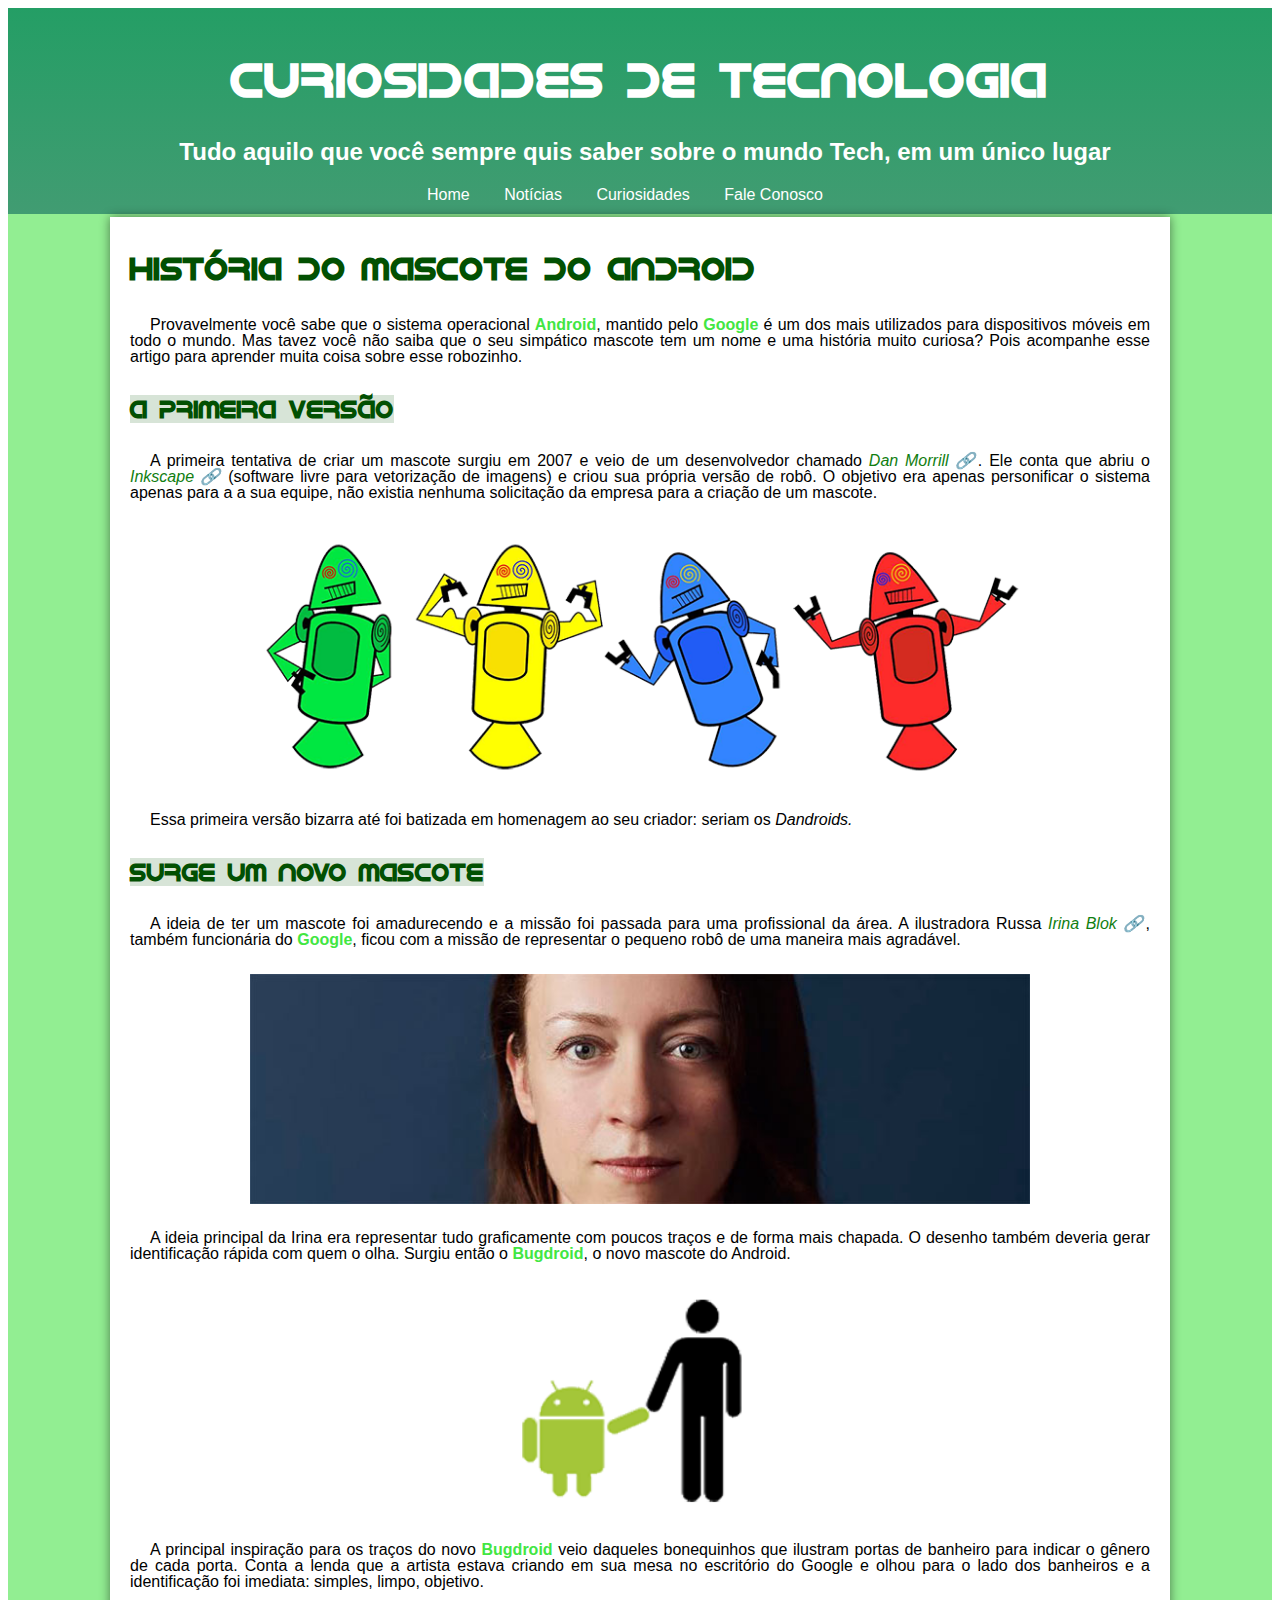
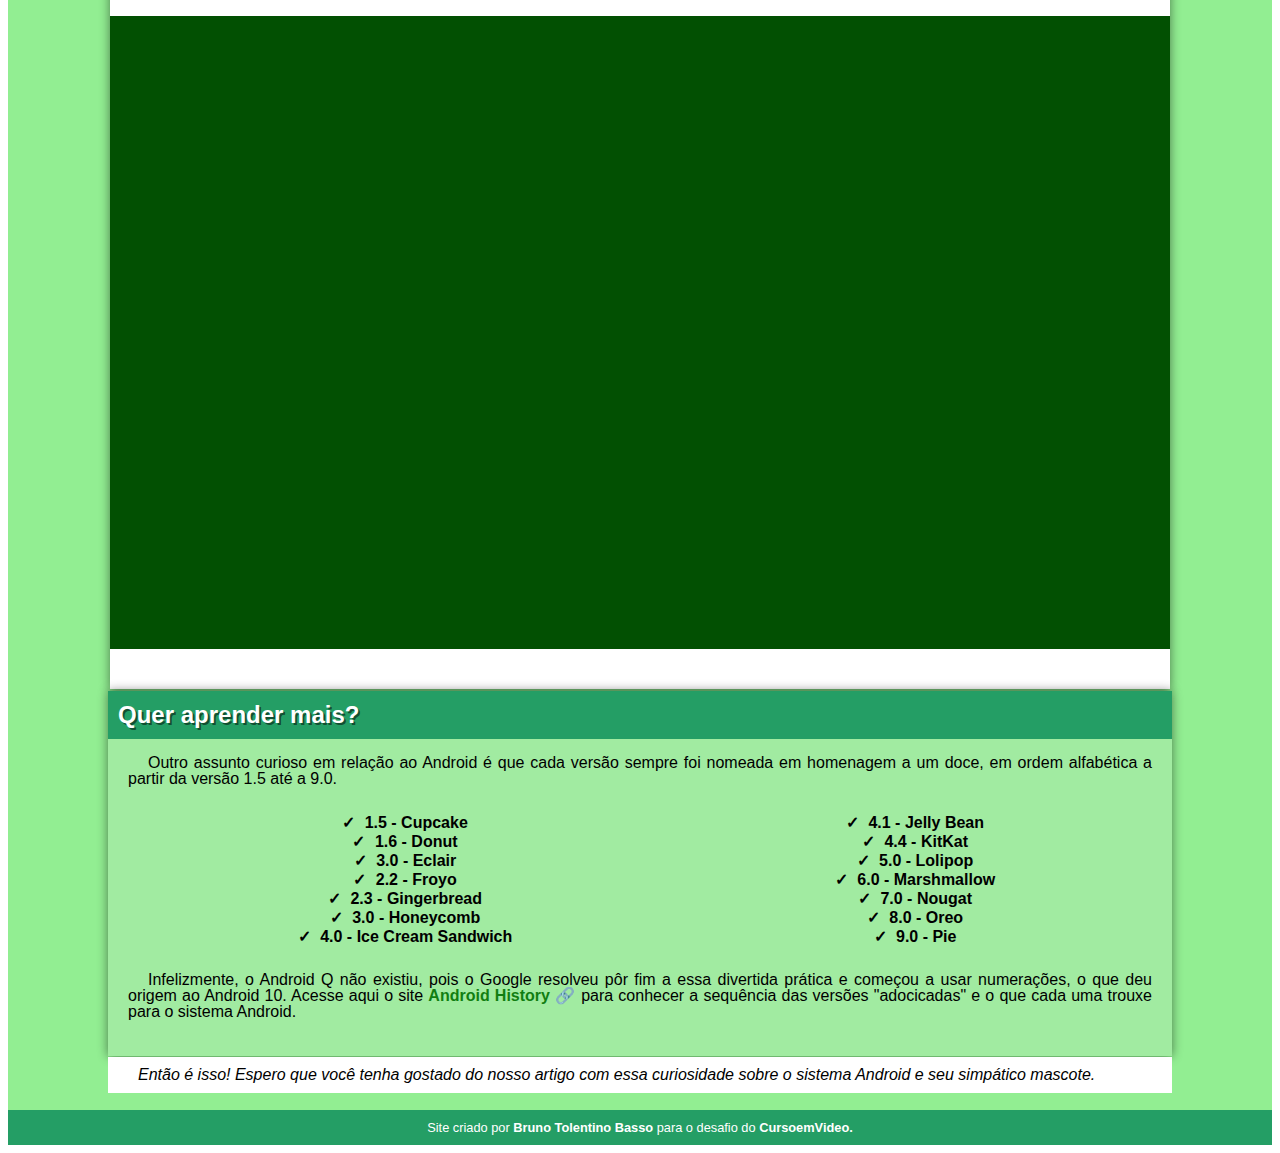
<file: index.html>
<!DOCTYPE html>
<html lang="pt-br">
<head>
    <meta charset="UTF-8">
    <meta name="viewport" content="width=device-width, initial-scale=1.0">
    <title>Como surgiu o mascote do Android</title>
    <link rel="shortcut icon" href="imagens/favicon.ico" type="image/x-icon">
    <link rel="stylesheet" href="style.css">
</head>
<body>
    <header>
        <h1>Curiosidades de Tecnologia</h1>
        <h2 id="subtituloMenu">Tudo aquilo que você sempre quis saber sobre o mundo Tech, em um único lugar</h2>
        <nav><a href="#">Home</a>   <a href="#">Notícias</a>   <a href="#">Curiosidades</a>   <a href="#">Fale Conosco</a></nav>
    </header>
    <main>
        <article>
            <h1 id="tituloCorpo">História do Mascote do Android</h1>
            <p>Provavelmente você sabe que o sistema operacional <strong>Android</strong>, mantido pelo <strong>Google</strong> é um dos mais utilizados para dispositivos móveis em todo o mundo. Mas tavez você não saiba que o seu simpático mascote tem um nome e uma história muito curiosa? Pois acompanhe esse artigo para aprender muita coisa sobre esse robozinho.</p>
            <h2><mark>A primeira versão</mark></h2>
            <p>A primeira tentativa de criar um mascote surgiu em 2007 e veio de um desenvolvedor chamado <i><a href="https://www.linkedin.com/in/danmorrill" class="externo" target="_blank">Dan Morrill</a></i>. Ele conta que abriu o <i><a href="https://inkscape.org/pt-br/" target="_blank" class="externo">Inkscape</a></i> (software livre para vetorização de imagens) e criou sua própria versão de robô. O objetivo era apenas personificar o sistema apenas para a a sua equipe, não existia nenhuma solicitação da empresa para a criação de um mascote.</p>
            <picture>
                <source media="(max-width: 600px )" srcset='dan-droids-pq.png' type="image/png">
                <img src="dan-droids.png" alt="Imagem de Androids">
              </picture>
              <p>Essa primeira versão bizarra até foi batizada em homenagem ao seu criador: seriam os <i>Dandroids.</i> </p>
              <h2><mark>Surge um novo mascote</h2></mark>
              <p>A ideia de ter um mascote foi amadurecendo e a missão foi passada para uma profissional da área. A ilustradora Russa <i><a href="https://www.irinablok.com/" target="_blank" class="externo">Irina Blok</a></i>, também funcionária do <strong>Google</strong>, ficou com a missão de representar o pequeno robô de uma maneira mais agradável.</p>
              <picture>
                <source media="(max-width: 600px )" srcset='irina-blok-pq.jpg' type="image/jpeg">
                <img src="irina-blok.jpg" alt="Irina Blok, Ilustradora do Google que desenhou o mascote do  Android">
              </picture>
              <p>
                A ideia principal da Irina era representar tudo graficamente com poucos traços e de forma mais chapada. O desenho também deveria gerar identificação rápida com quem o olha. Surgiu então o <strong>Bugdroid</strong>, o novo mascote do Android.</p>
                <img id="bugDroid" src="imagens/bugdroid.png" alt="Imagem Bugdroid">
                <p>A principal inspiração para os traços do novo <strong>Bugdroid</strong> veio daqueles bonequinhos que ilustram portas de banheiro para indicar o gênero de cada porta. Conta a lenda que a artista estava criando em sua mesa no escritório do Google e olhou para o lado dos banheiros e a identificação foi imediata: simples, limpo, objetivo.</p>
                <div class="video"><iframe width="400" height="200" src="https://www.youtube.com/embed/48hoGzws_XE?si=2IxCRQ_7bmstKHA4" title="YouTube video player" frameborder="0" allow="accelerometer; autoplay; clipboard-write; encrypted-media; gyroscope; picture-in-picture; web-share" allowfullscreen></iframe></div>
        </article>
        <aside>
            <h2 id="tituloAside">Quer aprender mais? </h2>
            <p>Outro assunto curioso em relação ao Android é que cada versão sempre foi nomeada em homenagem a um doce, em ordem alfabética a partir da versão 1.5 até a 9.0.</p>
            <b>
                <ul>
                <li>     1.5 - Cupcake</li>
                 <li>    1.6 - Donut</li>
                 <li>    3.0 - Eclair</li>
                 <li>    2.2 - Froyo</li>
                 <li>    2.3 - Gingerbread</li>
                 <li>    3.0 - Honeycomb</li>
                 <li>    4.0 - Ice Cream Sandwich</li>
                 <li>    4.1 - Jelly Bean</li>
                 <li>    4.4 - KitKat</li>
                 <li>    5.0 - Lolipop</li>
                 <li>    6.0 - Marshmallow</li>
                 <li>    7.0 - Nougat</li>
                 <li>    8.0 - Oreo</li>
                 <li>    9.0 - Pie</li>
                </ul>
            </b>
            <p>Infelizmente, o Android Q não existiu, pois o Google resolveu pôr fim a essa divertida prática e começou a usar numerações, o que deu origem ao Android 10.
            Acesse aqui o site <b><a href="https://www.velvetech.com/blog/brief-history-android-software-development/" target="_blank" class="externo">Android History</a> </b>para conhecer a sequência das versões "adocicadas" e o que cada uma trouxe para o sistema Android.</p>
        </aside>
        <p id="ultimoP"><i>Então é isso! Espero que você tenha gostado do nosso artigo com essa curiosidade sobre o sistema Android e seu simpático mascote.</i></p>
    </main>
    <footer>
        Site criado por <b>Bruno Tolentino Basso</b> para o desafio do <b>CursoemVideo.</b>
    </footer>
</body>
</html>
</file>
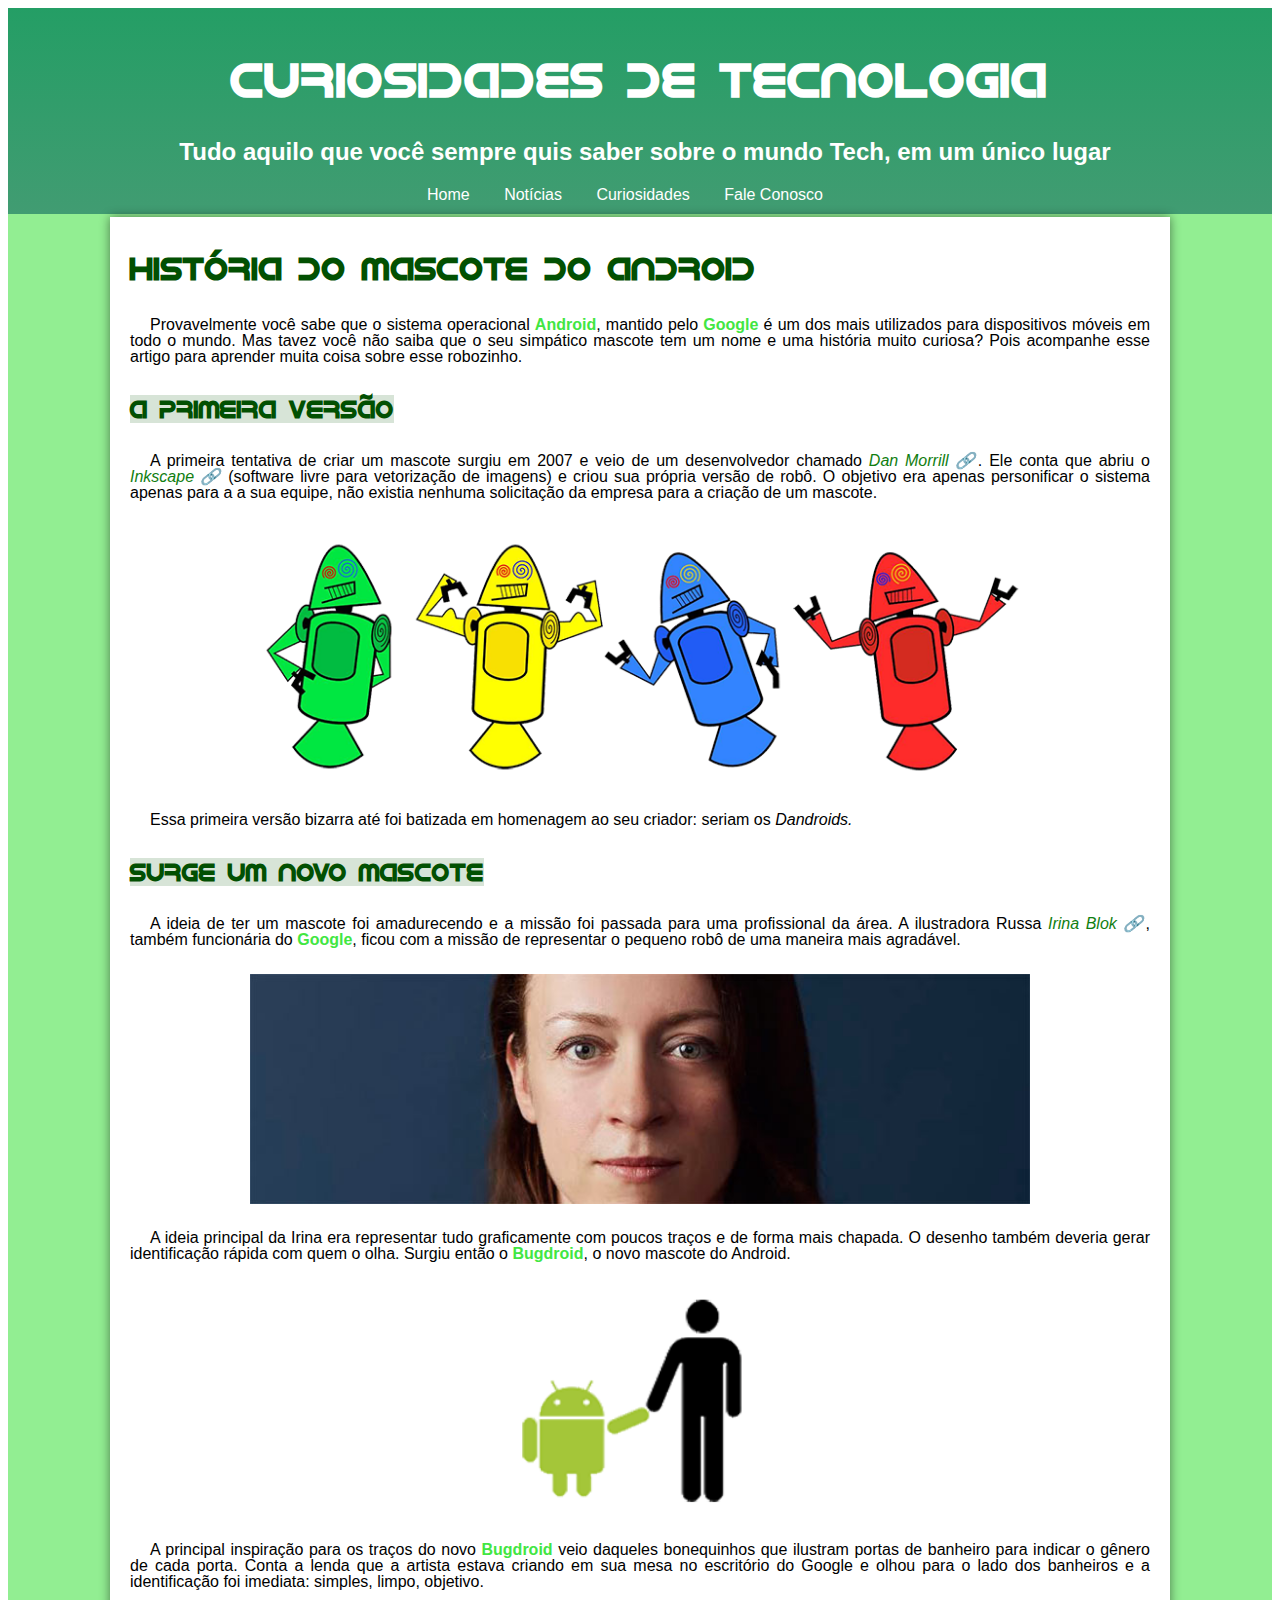
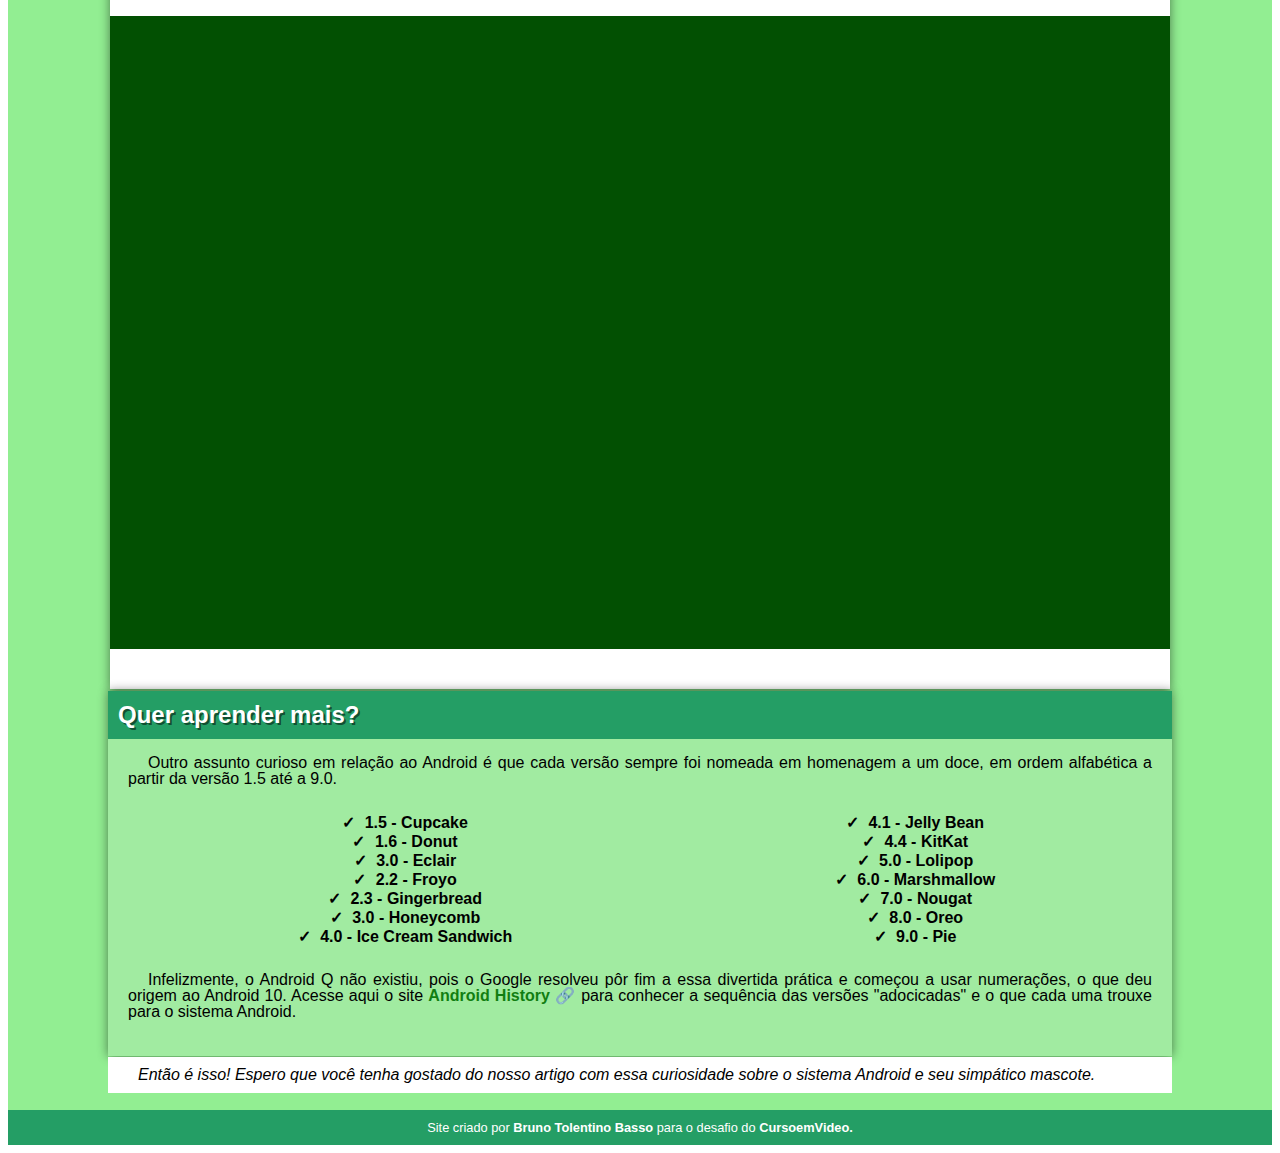
<file: Site_Desafio.html>
<!DOCTYPE html>
<html lang="pt-br">
<head>
    <meta charset="UTF-8">
    <meta name="viewport" content="width=device-width, initial-scale=1.0">
    <title>Como surgiu o mascote do Android</title>
    <link rel="shortcut icon" href="imagens/favicon.ico" type="image/x-icon">
    <link rel="stylesheet" href="style.css">
</head>
<body>
    <header>
        <h1>Curiosidades de Tecnologia</h1>
        <h2 id="subtituloMenu">Tudo aquilo que você sempre quis saber sobre o mundo Tech, em um único lugar</h2>
        <nav><a href="#">Home</a>   <a href="#">Notícias</a>   <a href="#">Curiosidades</a>   <a href="#">Fale Conosco</a></nav>
    </header>
    <main>
        <article>
            <h1 id="tituloCorpo">História do Mascote do Android</h1>
            <p>Provavelmente você sabe que o sistema operacional <strong>Android</strong>, mantido pelo <strong>Google</strong> é um dos mais utilizados para dispositivos móveis em todo o mundo. Mas tavez você não saiba que o seu simpático mascote tem um nome e uma história muito curiosa? Pois acompanhe esse artigo para aprender muita coisa sobre esse robozinho.</p>
            <h2><mark>A primeira versão</mark></h2>
            <p>A primeira tentativa de criar um mascote surgiu em 2007 e veio de um desenvolvedor chamado <i><a href="https://www.linkedin.com/in/danmorrill" class="externo" target="_blank">Dan Morrill</a></i>. Ele conta que abriu o <i><a href="https://inkscape.org/pt-br/" target="_blank" class="externo">Inkscape</a></i> (software livre para vetorização de imagens) e criou sua própria versão de robô. O objetivo era apenas personificar o sistema apenas para a a sua equipe, não existia nenhuma solicitação da empresa para a criação de um mascote.</p>
            <picture>
                <source media="(max-width: 600px )" srcset='dan-droids-pq.png' type="image/png">
                <img src="dan-droids.png" alt="Imagem de Androids">
              </picture>
              <p>Essa primeira versão bizarra até foi batizada em homenagem ao seu criador: seriam os <i>Dandroids.</i> </p>
              <h2><mark>Surge um novo mascote</h2></mark>
              <p>A ideia de ter um mascote foi amadurecendo e a missão foi passada para uma profissional da área. A ilustradora Russa <i><a href="https://www.irinablok.com/" target="_blank" class="externo">Irina Blok</a></i>, também funcionária do <strong>Google</strong>, ficou com a missão de representar o pequeno robô de uma maneira mais agradável.</p>
              <picture>
                <source media="(max-width: 600px )" srcset='irina-blok-pq.jpg' type="image/jpeg">
                <img src="irina-blok.jpg" alt="Irina Blok, Ilustradora do Google que desenhou o mascote do  Android">
              </picture>
              <p>
                A ideia principal da Irina era representar tudo graficamente com poucos traços e de forma mais chapada. O desenho também deveria gerar identificação rápida com quem o olha. Surgiu então o <strong>Bugdroid</strong>, o novo mascote do Android.</p>
                <img id="bugDroid" src="imagens/bugdroid.png" alt="Imagem Bugdroid">
                <p>A principal inspiração para os traços do novo <strong>Bugdroid</strong> veio daqueles bonequinhos que ilustram portas de banheiro para indicar o gênero de cada porta. Conta a lenda que a artista estava criando em sua mesa no escritório do Google e olhou para o lado dos banheiros e a identificação foi imediata: simples, limpo, objetivo.</p>
                <div class="video"><iframe width="400" height="200" src="https://www.youtube.com/embed/48hoGzws_XE?si=2IxCRQ_7bmstKHA4" title="YouTube video player" frameborder="0" allow="accelerometer; autoplay; clipboard-write; encrypted-media; gyroscope; picture-in-picture; web-share" allowfullscreen></iframe></div>
        </article>
        <aside>
            <h2 id="tituloAside">Quer aprender mais? </h2>
            <p>Outro assunto curioso em relação ao Android é que cada versão sempre foi nomeada em homenagem a um doce, em ordem alfabética a partir da versão 1.5 até a 9.0.</p>
            <b>
                <ul>
                <li>     1.5 - Cupcake</li>
                 <li>    1.6 - Donut</li>
                 <li>    3.0 - Eclair</li>
                 <li>    2.2 - Froyo</li>
                 <li>    2.3 - Gingerbread</li>
                 <li>    3.0 - Honeycomb</li>
                 <li>    4.0 - Ice Cream Sandwich</li>
                 <li>    4.1 - Jelly Bean</li>
                 <li>    4.4 - KitKat</li>
                 <li>    5.0 - Lolipop</li>
                 <li>    6.0 - Marshmallow</li>
                 <li>    7.0 - Nougat</li>
                 <li>    8.0 - Oreo</li>
                 <li>    9.0 - Pie</li>
                </ul>
            </b>
            <p>Infelizmente, o Android Q não existiu, pois o Google resolveu pôr fim a essa divertida prática e começou a usar numerações, o que deu origem ao Android 10.
            Acesse aqui o site <b><a href="https://www.velvetech.com/blog/brief-history-android-software-development/" target="_blank" class="externo">Android History</a> </b>para conhecer a sequência das versões "adocicadas" e o que cada uma trouxe para o sistema Android.</p>
        </aside>
        <p id="ultimoP"><i>Então é isso! Espero que você tenha gostado do nosso artigo com essa curiosidade sobre o sistema Android e seu simpático mascote.</i></p>
    </main>
    <footer>
        Site criado por <b>Bruno Tolentino Basso</b> para o desafio do <b>CursoemVideo.</b>
    </footer>
</body>
</html>
</file>
<file: style.css>
@charset "UTF-8";
@import url('https://fonts.googleapis.com/css2?family=Sixtyfour&display=swap');
@font-face {
    font-family: Android;
    src: url(fontes/idroid.otf);
}
body{
    background-color: white;
    font-family: Arial, Helvetica, sans-serif;
    text-align: center;
}
header{
    background: linear-gradient(to bottom, rgb(36, 158, 101), rgb(65, 156, 114));
    color: white;
    padding: 10px;
    text-align: center;
}
article{
    background-color: white;
    padding: 10px;
    margin: 2px;
    box-shadow: 0px 0px 10px rgba(0, 0, 0, 0.493);
}
aside{
    background-color: rgba(181, 231, 181, 0.432);
    padding: 10px;
    box-shadow: 0px 0px 10px rgba(0, 0, 0, 0.493);
}
#tituloAside{
    background-color: rgb(36, 158, 101);
    padding: 10px;
    color: white;
    text-shadow: 2px 2px 0px rgba(0, 0, 0, 0.521);
    margin: -10px;
    font-family:Arial, Helvetica, sans-serif;
}

footer{
    background-color:rgb(36, 158, 101);
    color: white;
    padding: 10px;
    text-align: center;
    font-size: 0.8em;
}
h1{
    font-family:'Android', sans-serif;
    font-size: 3em;
}
#tituloCorpo{
    text-align: left; 
    color: rgb(2, 80, 2);
    font-family:'Android', sans-serif;
    margin-left: 10px;
    font-size: 2em;
}
h2{
    text-align: left; 
    font-family:'Android', sans-serif;
    margin-left: 10px;
}
#subtituloMenu{
    text-align: center;  
    font-family: Arial, Helvetica, sans-serif;
}
nav{
   text-align: center;
}
nav > a{
    margin-right: 30px;
    text-decoration: none;
    color: white;
}
nav > a:hover{
    text-decoration: underline;
    text-shadow: 1px 1px 1px white;
}
main{
    background-color: rgba(129, 235, 129, 0.863);
    padding: 1px 100px 1px 100px;
    margin: 0px;
}
main strong{
    color:  rgb(66, 230, 66);
}
a{
    text-decoration: none;
    color: rgb(17, 126, 17);
}
a:hover{
    text-decoration: underline;
}
a.externo::after{
    content: '\00A0\1F517';
}
p{
    text-align: justify;
    padding: 10px;
    text-indent: 20px;
    line-height: 1em;
}
#ultimoP{
    background-color: white;
    margin-top: 1px;
}
mark{
    background-color: rgba(2, 80, 2, 0.158);
    color: rgb(2, 80, 2);
}

 div.video{
    background-color:  rgb(2, 80, 2);
    margin: 0px -10px 30px -10px;
    padding: 20px;
    padding-bottom: 59%;
    position: relative;
 }
 div.video > iframe{
    position: absolute;
    top: 5%;
    left: 5%;
    width: 90%;
    height: 90%;
 }
ul{
    column-count: 2;
   list-style: none;
   border-radius: 5px;
   list-style-position: inside;
}
li::before {
    content: "✓";
    margin-right: 5px;
}
img{
    width: 75%;
    display: block;
    margin: auto;
}
#bugDroid{
    max-width: 350px;
}
</file>
